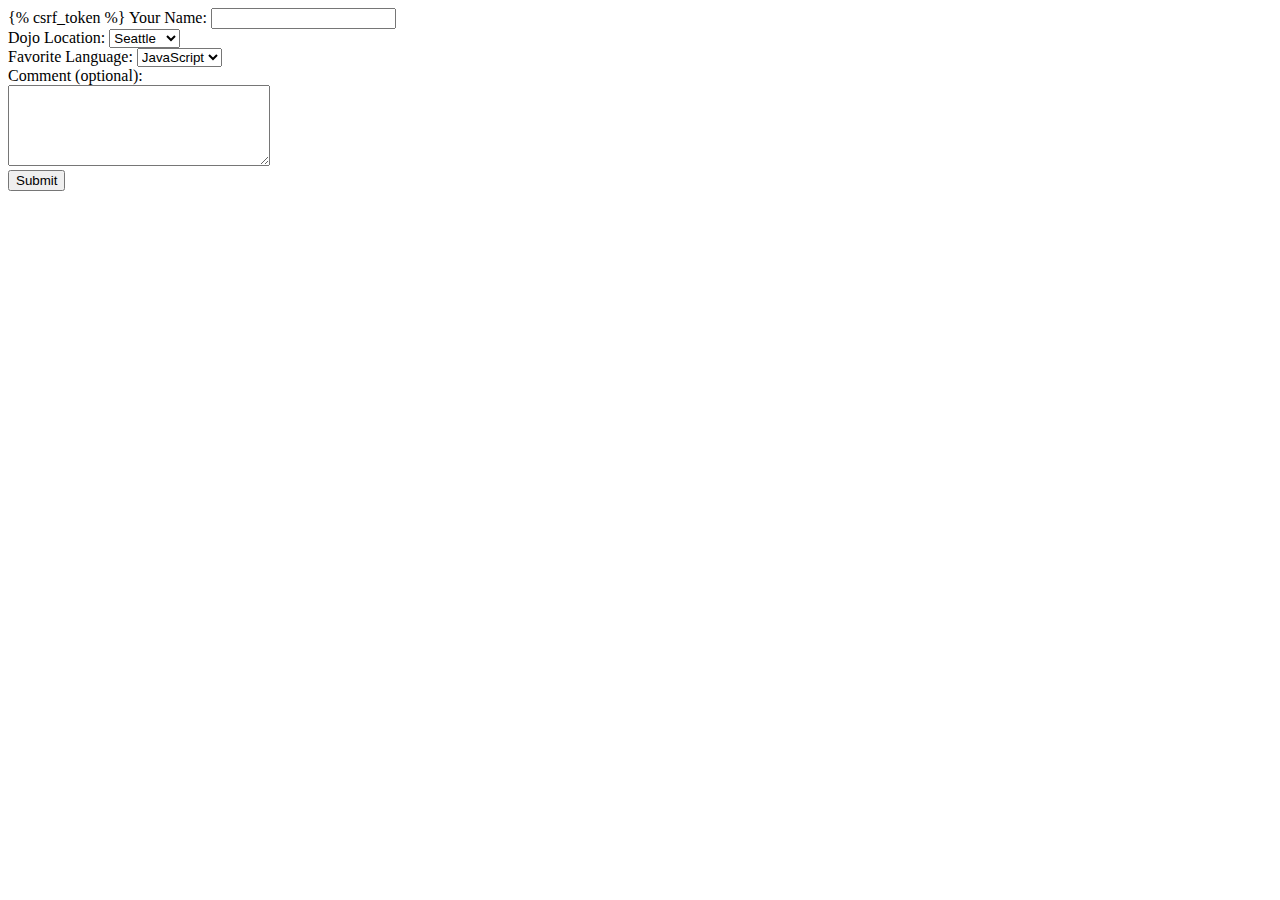
<file: SurveyForm/apps/surveys/templates/surveys/index.html>
<!DOCTYPE html>
<html lang="en">
    <head>
        <meta charset="UTF-8">
        <meta name="viewport" content="width=device-width, initial-scale=1.0">
        <script src="https://ajax.googleapis.com/ajax/libs/jquery/3.2.1/jquery.min.js"></script>
        <title>Survey Form</title>
    </head>
    <body>
        <form action='surveys/process', method="post">
            {% csrf_token %}
            Your Name: <input type="text" name="name"><br>
            Dojo Location: 
            <select name="location">
                <option value="seattle">Seattle</option>
                <option value="chicago">Chicago</option>
                <option value="dallas">Dallas</option>
                <option value="tulsa">Tulsa</option>
            </select><br>
            Favorite Language: 
            <select name="language">
                <option value="javascript">JavaScript</option>
                <option value="c++">C++</option>
                <option value="c#">C#</option>
                <option value="python">Python</option>
            </select><br>
            Comment (optional):<br><textarea name="comment" rows="5" cols="30"></textarea><br>
            <input type="submit">
        </form>
    </body>
</html>
</file>
